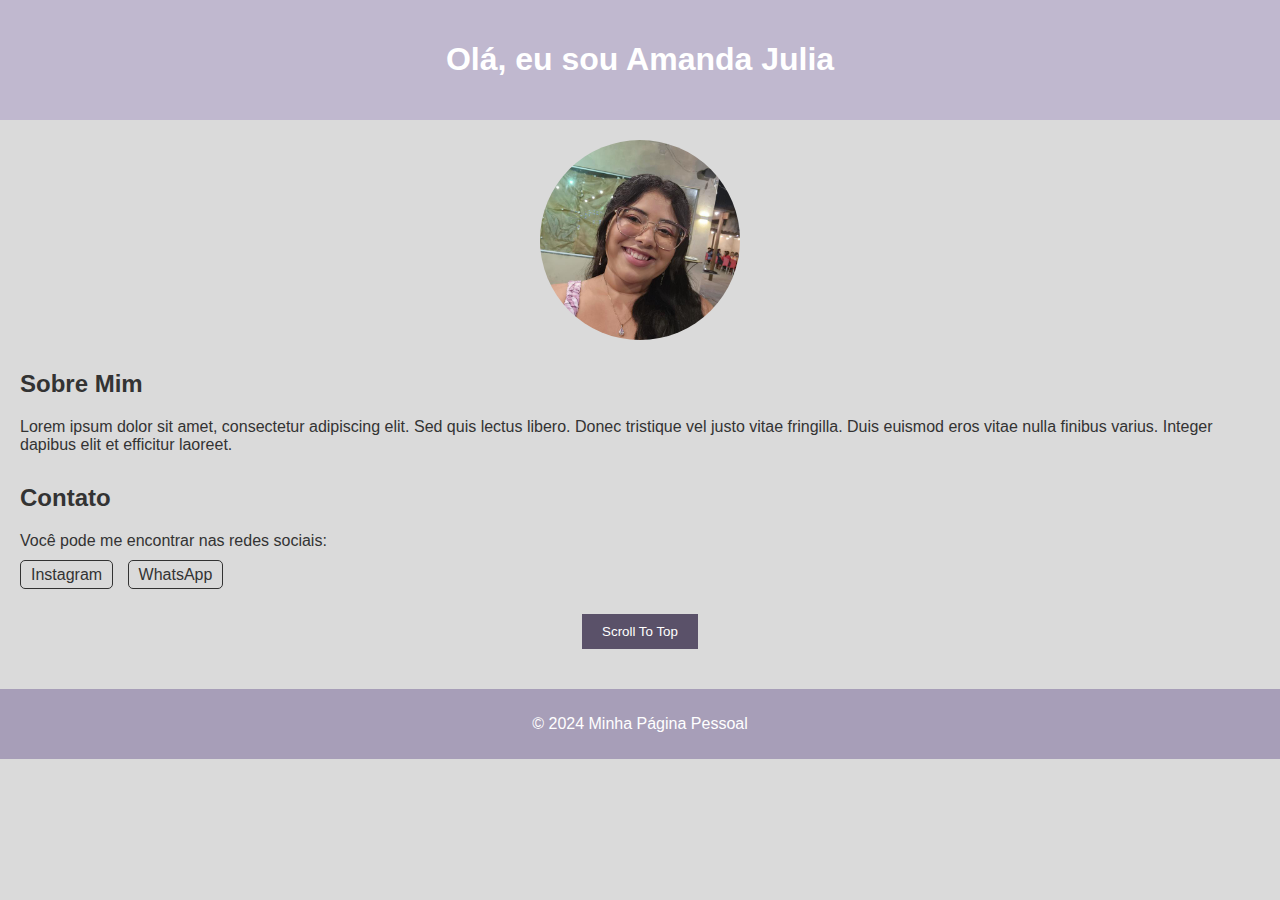
<file: index.html>
<!DOCTYPE html>
<html lang="pt-br">
<head>
  <meta charset="UTF-8">
  <meta name="viewport" content="width=device-width, initial-scale=1.0">
  <title>Minha Página Pessoal</title>
  <link rel="stylesheet" href="styles.css">
</head>
<body>
  <header>
    <h1>Olá, eu sou Amanda Julia</h1>
  </header>

  <main>
    <section id="photo">
      <!-- Tag img para a sua foto com a classe "profile-picture" -->
      <img src="353327875_1722977898122633_6821189963310567450_n.jpg" alt="Minha Foto" class="profile-picture">
    </section>

    <section id="about">
        <h2>Sobre Mim</h2>
        <p>Lorem ipsum dolor sit amet, consectetur adipiscing elit. Sed quis lectus libero. Donec tristique vel justo vitae fringilla. Duis euismod eros vitae nulla finibus varius. Integer dapibus elit et efficitur laoreet.</p>
      </section>

    <section id="contact">
      <h2>Contato</h2>
      <p>Você pode me encontrar nas redes sociais:</p>
      <ul>
        <li><a href="instagram.html" target="_blank">Instagram</a></li>
        <li><a href="whatsapp.html" target="_blank">WhatsApp</a></li>
      </ul>
    </section>

    <!-- Botão de scroll suave -->
    <button id="scroll-button">Scroll To Top</button>
  </main>

  <footer>
    <p>&copy; 2024 Minha Página Pessoal</p>
  </footer>

  <script src="scripts.js"></script>
</body>
</html>
</file>
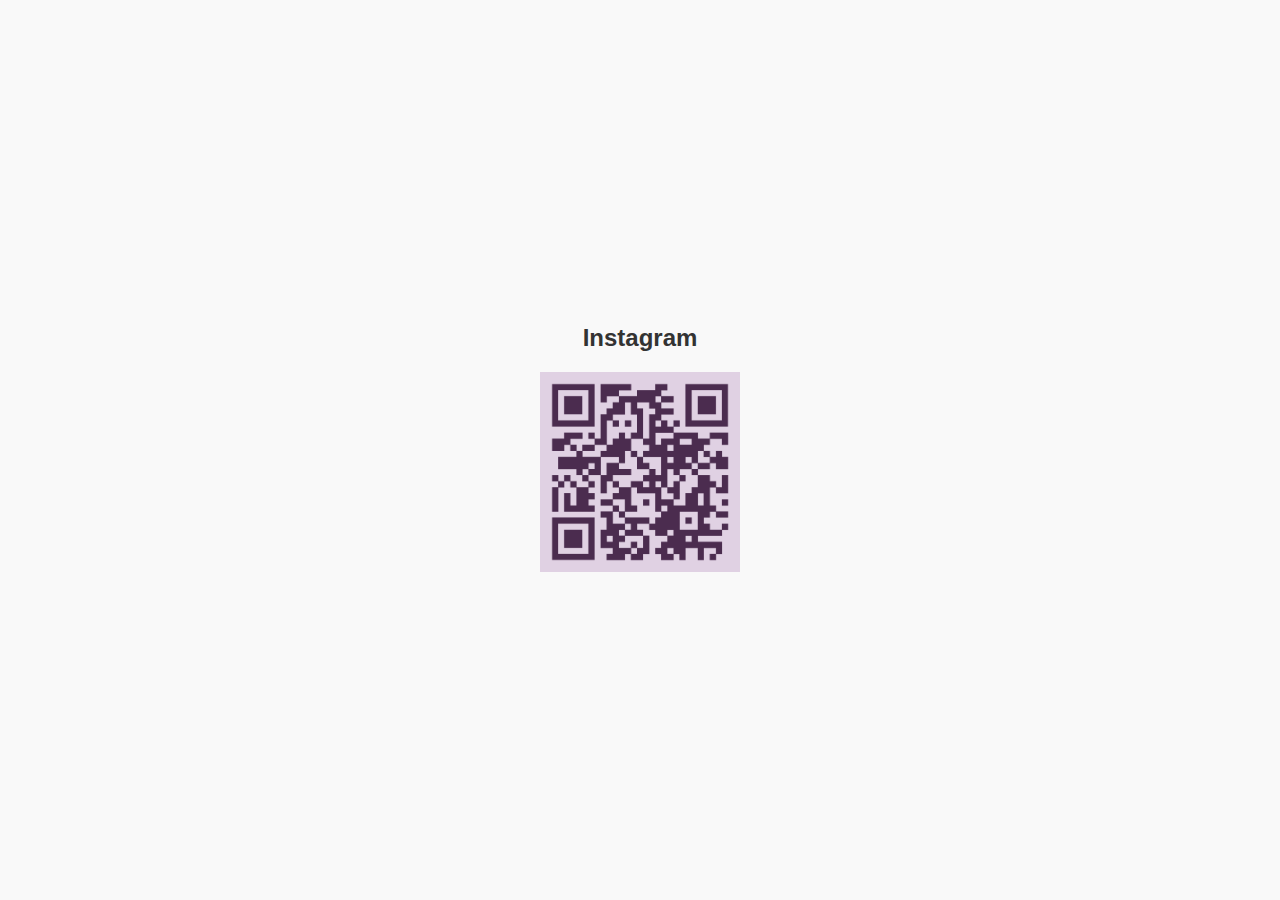
<file: instagram.html>
<!DOCTYPE html>
<html lang="pt-br">
<head>
  <meta charset="UTF-8">
  <meta name="viewport" content="width=device-width, initial-scale=1.0">
  <title>Instagram</title>
  <link rel="stylesheet" href="qr.css">
</head>
<body>
  <div class="container">
    <div class="qr-code">
      <h2>Instagram</h2>
      <img src="instaqr.png" alt="QR Code do Instagram">
    </div>
  </div>
</body>
</html>
</file>
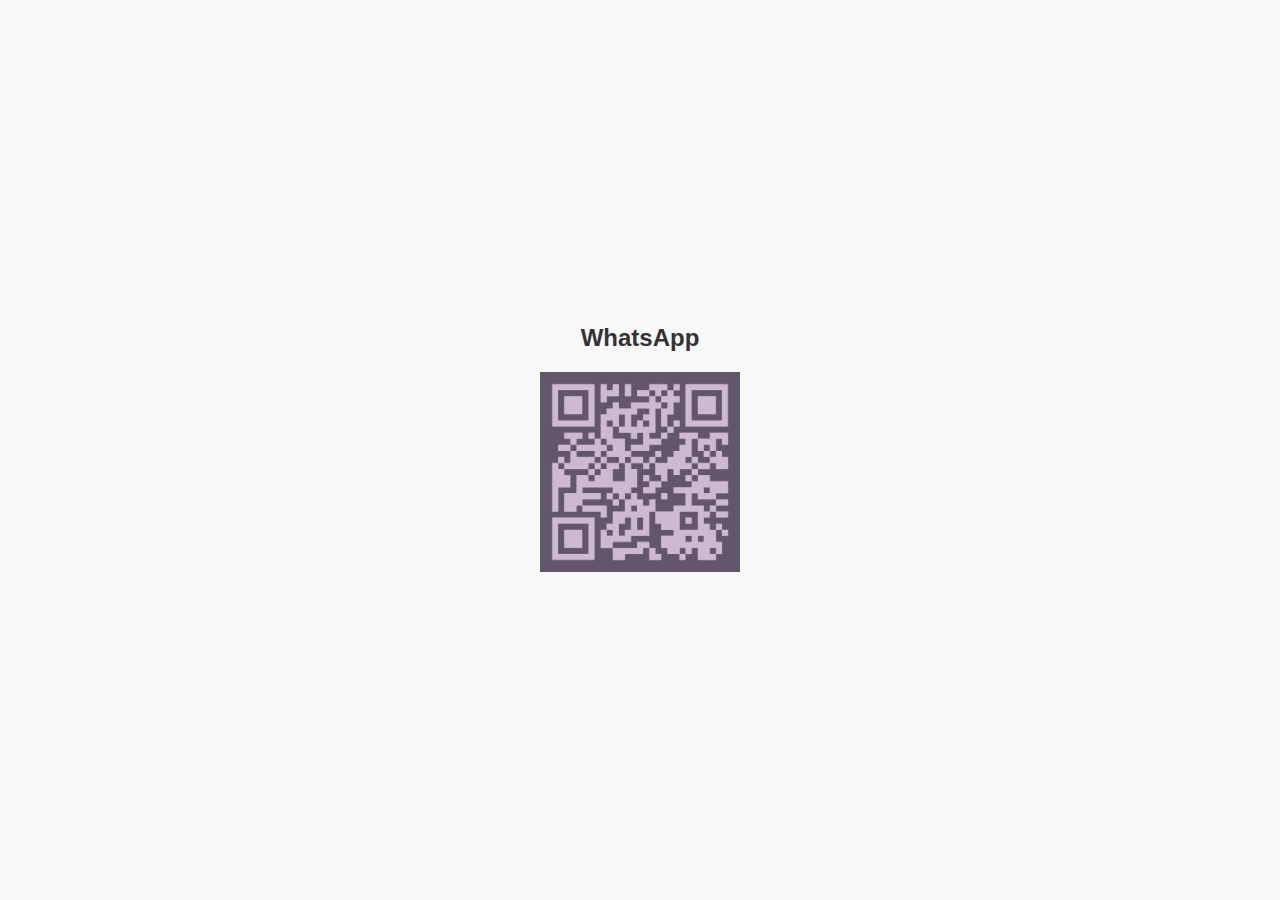
<file: whatsapp.html>
<!DOCTYPE html>
<html lang="pt-br">
<head>
  <meta charset="UTF-8">
  <meta name="viewport" content="width=device-width, initial-scale=1.0">
  <title>WhatsApp</title>
  <link rel="stylesheet" href="qr.css">
</head>
<body>
  <div class="container">
    <div class="qr-code">
      <h2>WhatsApp</h2>
      <img src="whatsappqr.png" alt="QR Code do WhatsApp">
    </div>
  </div>
</body>
</html>
</file>
<file: styles.css>
/* Estilos para a página principal */
body {
    font-family: Arial, sans-serif;
    margin: 0;
    padding: 0;
    background-color: #dadada; /* Cor de fundo */
    color: #333; /* Cor do texto */
  }
  
  header {
    background-color: #c0b8cf; /* Cor principal (lilás) */
    color: #fff;
    padding: 20px;
    text-align: center;
  }
  
  main {
    padding: 20px;
  }
  
  section {
    margin-bottom: 30px;
  }
  
  footer {
    background-color: #a79eb8; /* Cor principal (lilás) */
    color: #fff;
    padding: 10px 20px;
    text-align: center;
  }
  
  /* Botão de scroll suave */
  #scroll-button {
    display: block;
    margin: 20px auto;
    padding: 10px 20px;
    background-color: #5a5169; /* Cor principal (lilás) */
    color: #fff;
    border: none;
    cursor: pointer;
    transition: background-color 0.3s ease;
  }
  
  #scroll-button:hover {
    background-color: #6c32a8; /* Cor mais escura */
  }
  
  /* Link para as redes sociais */
  #contact ul {
    list-style: none;
    padding: 0;
  }
  
  #contact ul li {
    display: inline-block;
    margin-right: 10px;
  }
  
  #contact ul li a {
    text-decoration: none;
    color: #333; /* Cor do texto */
    padding: 5px 10px;
    border: 1px solid #333; /* Cor do texto */
    border-radius: 5px;
    transition: background-color 0.3s ease, color 0.3s ease;
  }
  
  #contact ul li a:hover {
    background-color: #8a4dff; /* Cor principal (lilás) */
    color: #fff;
  }
  
  /* Estilos para a imagem do perfil */
  .profile-picture {
    display: block;
    margin: 0 auto;
    width: 200px; /* Tamanho da imagem */
    height: 200px;
    border-radius: 50%; /* Transforma a imagem em um círculo */
    overflow: hidden; /* Oculta as partes da imagem que ultrapassam o círculo */
  }
  
  /* Estilos para a imagem do perfil em dispositivos móveis */
  @media (max-width: 768px) {
    .profile-picture {
      width: 150px;
      height: 150px;
    }
  }
</file>
<file: qr.css>
/* Estilos para as páginas das redes sociais */
body {
    font-family: Arial, sans-serif;
    margin: 0;
    padding: 0;
    background-color: #f9f9f9; /* Cor de fundo */
    color: #333; /* Cor do texto */
    display: flex;
    justify-content: center;
    align-items: center;
    height: 100vh;
  }
  
  .container {
    display: flex;
    justify-content: center;
    align-items: center;
  }
  
  .qr-code {
    text-align: center;
    margin: 0 20px; /* Espaçamento entre os códigos QR */
  }
  
  .qr-code h2 {
    margin-top: 0; /* Remove o espaçamento superior padrão */
  }
  
  .qr-code img {
    max-width: 200px; /* Tamanho máximo dos códigos QR */
    height: auto;
  }
  
  /* Estilos para as páginas das redes sociais em dispositivos móveis */
  @media (max-width: 768px) {
    .qr-code img {
      max-width: 150px; /* Tamanho máximo dos códigos QR em dispositivos móveis */
    }
  }
</file>
